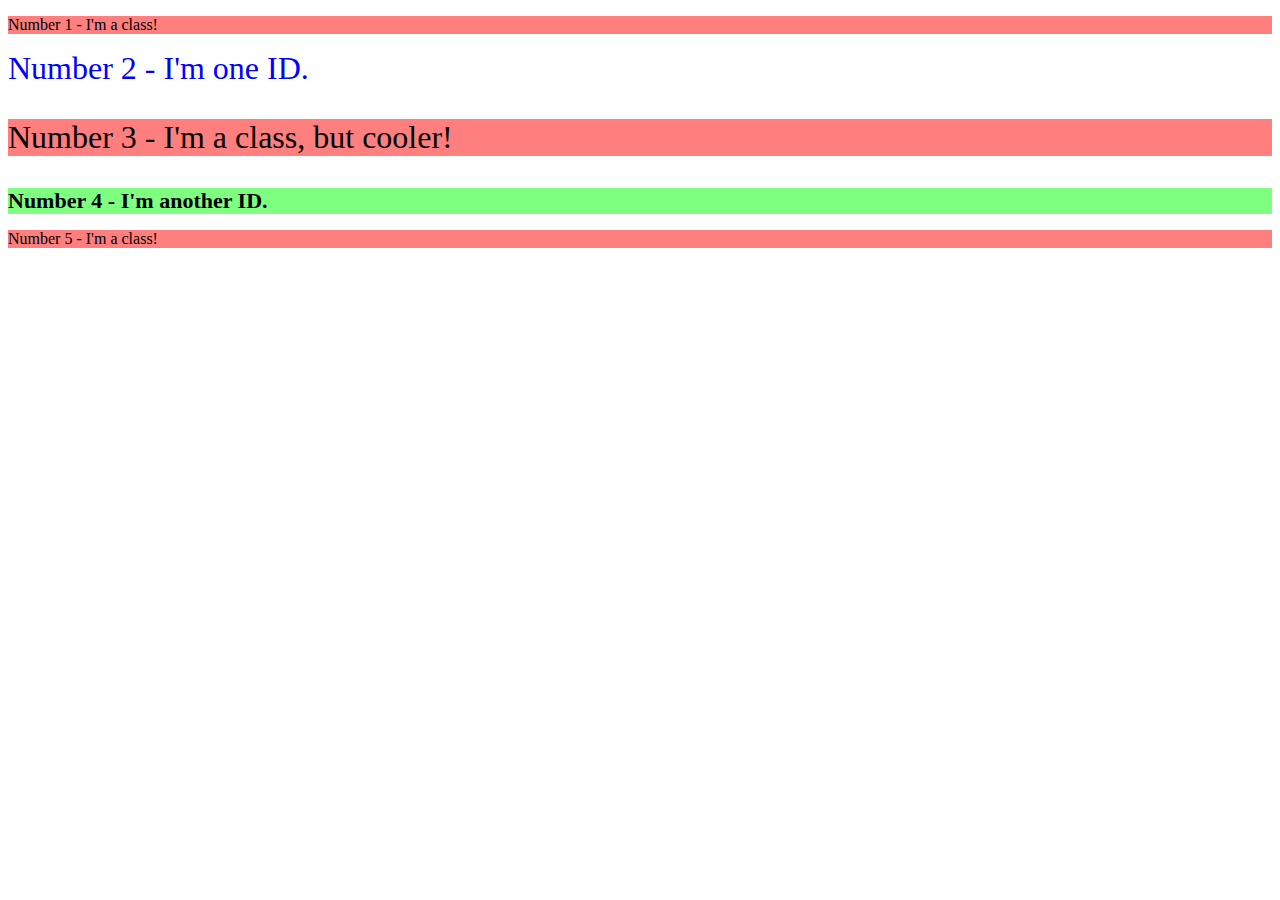
<file: foundations/02-class-id-selectors/index.html>
<!DOCTYPE html>
<html lang="en">
  <head>
    <meta charset="UTF-8">
    <meta http-equiv="X-UA-Compatible" content="IE=edge">
    <meta name="viewport" content="width=device-width, initial-scale=1.0">
    <title>Class and ID Selectors</title>
    <link rel="stylesheet" href="style.css">
  </head>
  <body>
    <p class="title">Number 1 - I'm a class!</p>
    <div class="big" id="blue">Number 2 - I'm one ID.</div>
    <p class="title big">Number 3 - I'm a class, but cooler!</p>
    <div id="green">Number 4 - I'm another ID.</div>
    <p class="title">Number 5 - I'm a class!</p>
  </body>
</html>
</file>
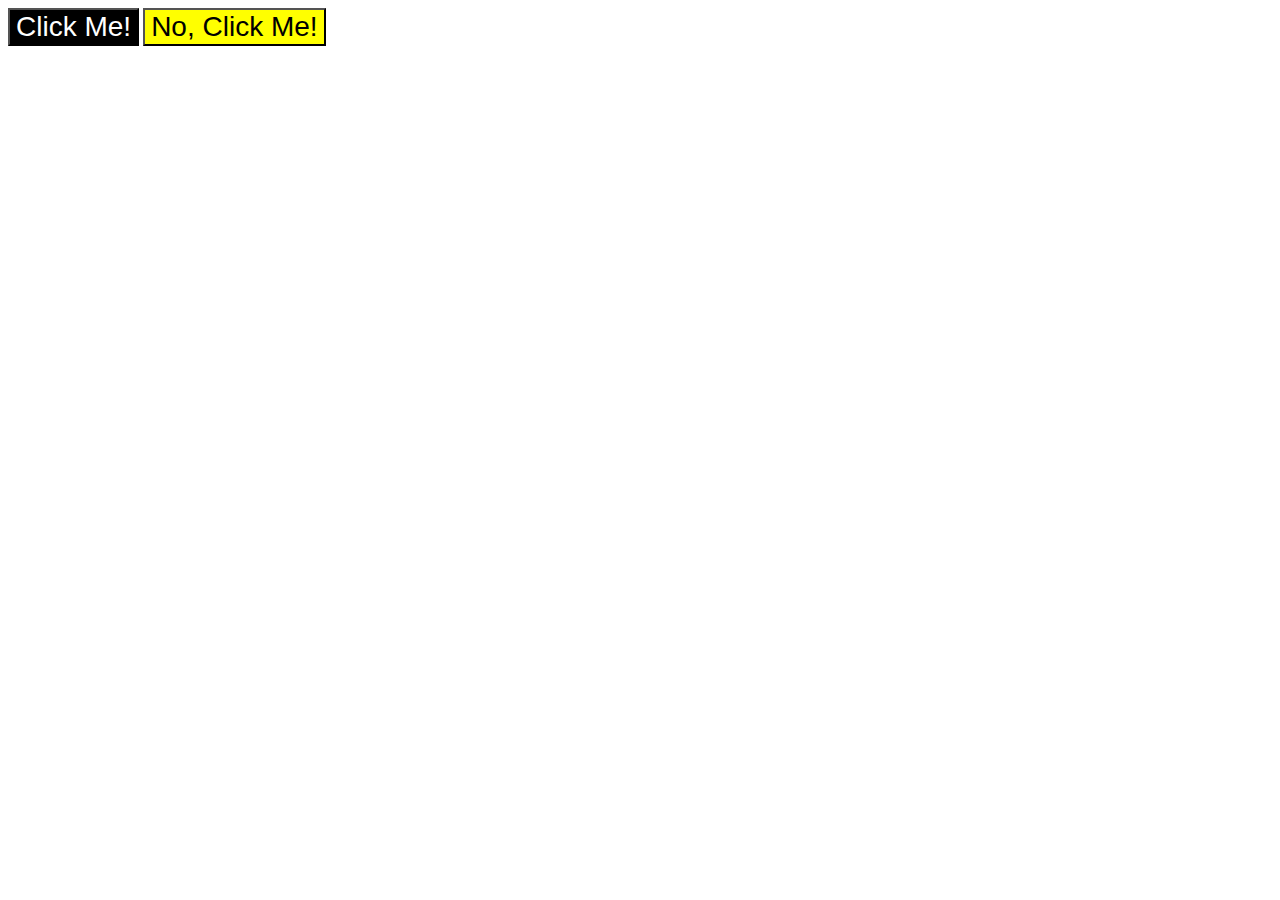
<file: foundations/03-grouping-selectors/index.html>
<!DOCTYPE html>
<html lang="en">
  <head>
    <meta charset="UTF-8">
    <meta http-equiv="X-UA-Compatible" content="IE=edge">
    <meta name="viewport" content="width=device-width, initial-scale=1.0">
    <title>Grouping Selectors</title>
    <link rel="stylesheet" href="style.css">
  </head>
  <body>
    <button class="main">Click Me!</button>
    <button class="sub">No, Click Me!</button>
  </body>
</html>
</file>
<file: foundations/02-class-id-selectors/style.css>
.title{
    background-color: rgba(255,0,0,0.50);
}

.big{ /* class */
    font-size: 32px;
}

#blue{ /* id */
    color: blue;
}

#green{
    background-color: rgba(0,255,0,.50);
    font-weight: bold;
    font-size: 22px;
}
</file>
<file: foundations/03-grouping-selectors/style.css>
.main, .sub{
    font-family: Helvetica, "Times New Roman", sans-serif;
    font-size: 28px;
}

.main{
    color: white;
    background-color: black;
}

.sub{
    background-color: yellow;
}
</file>
